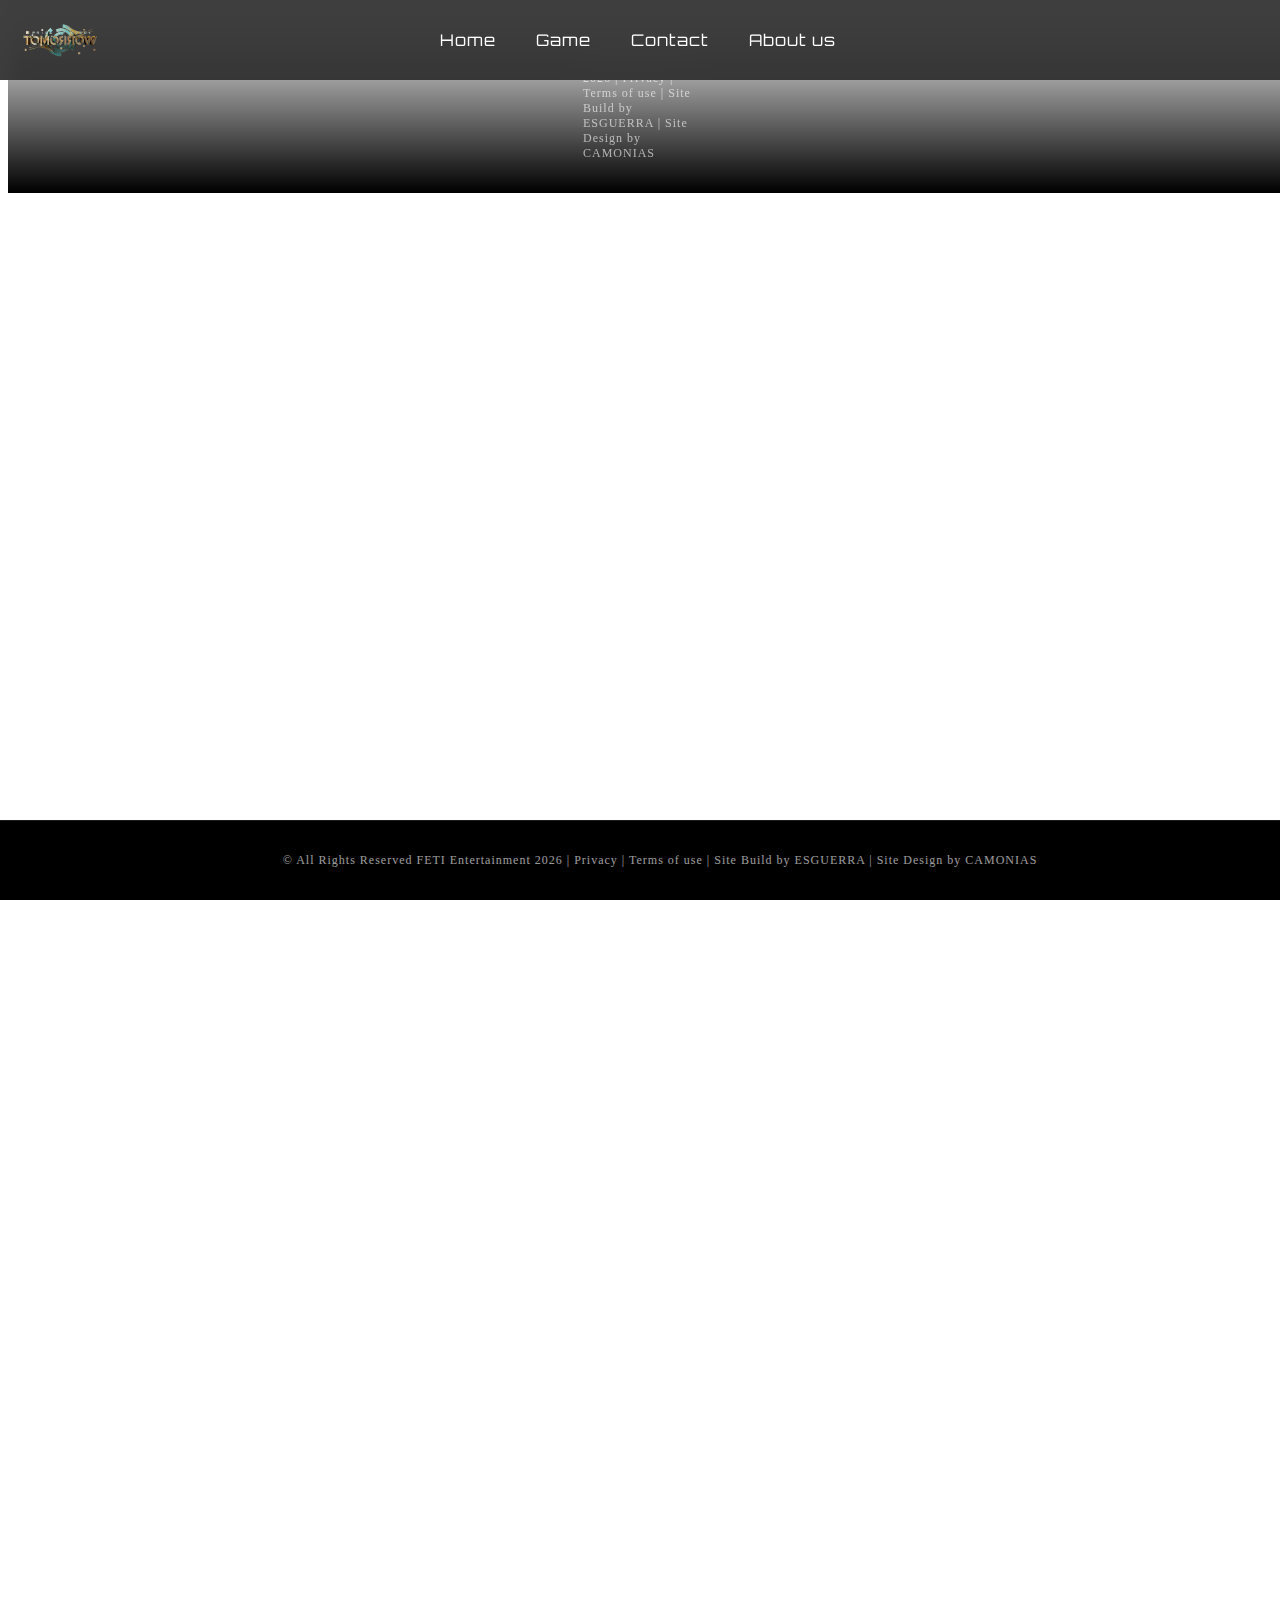
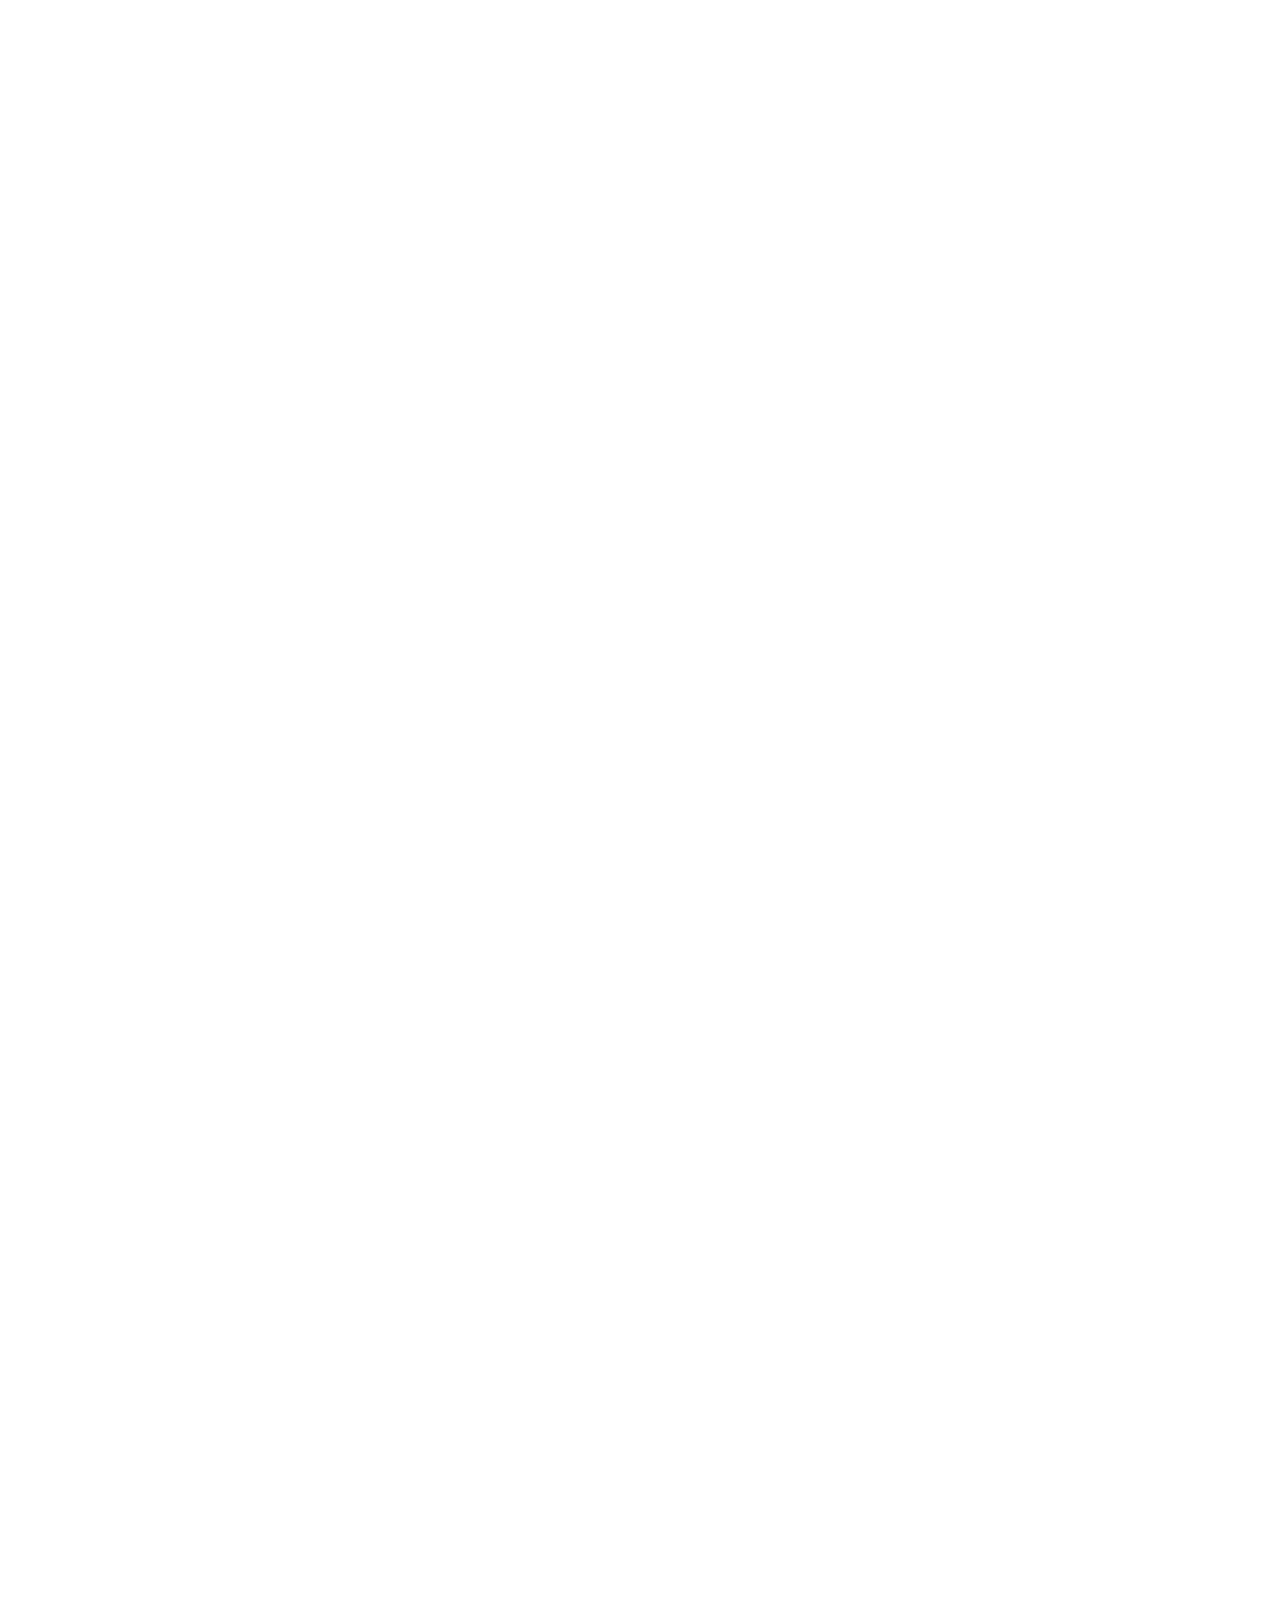
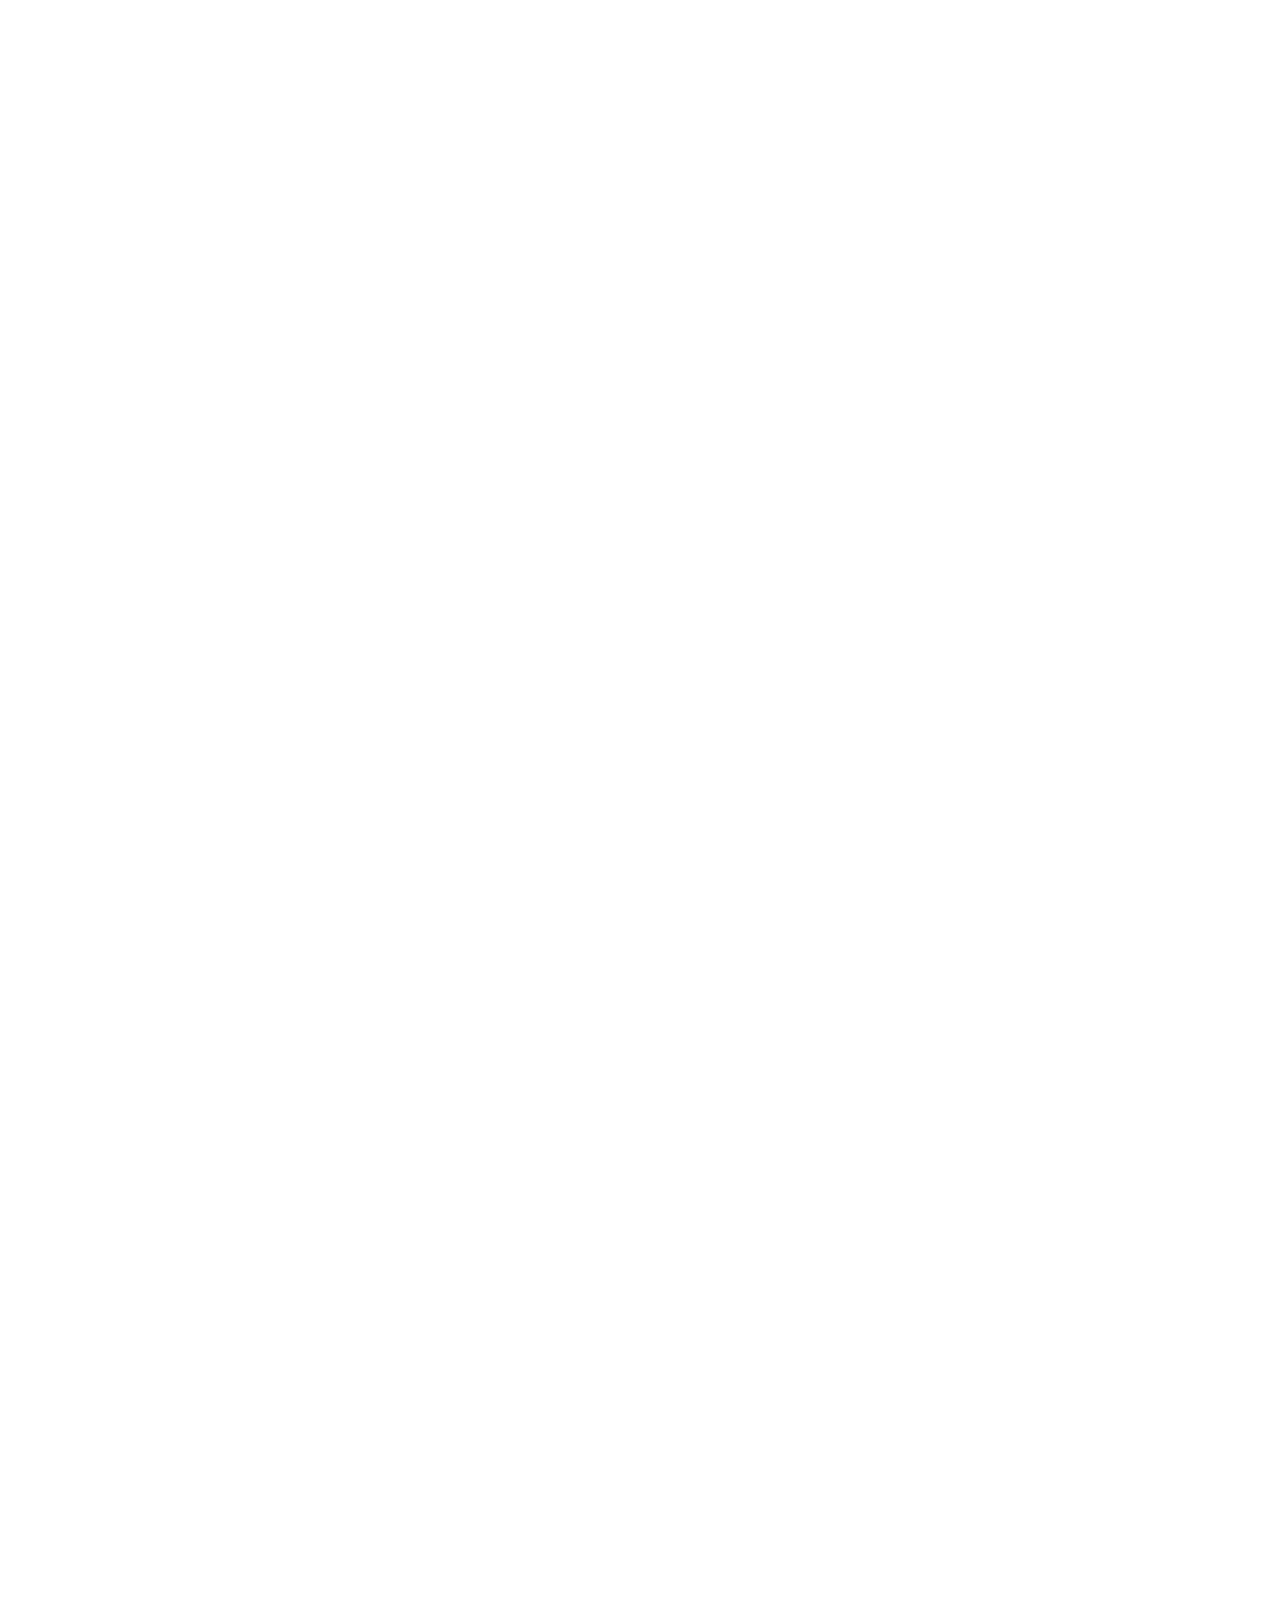
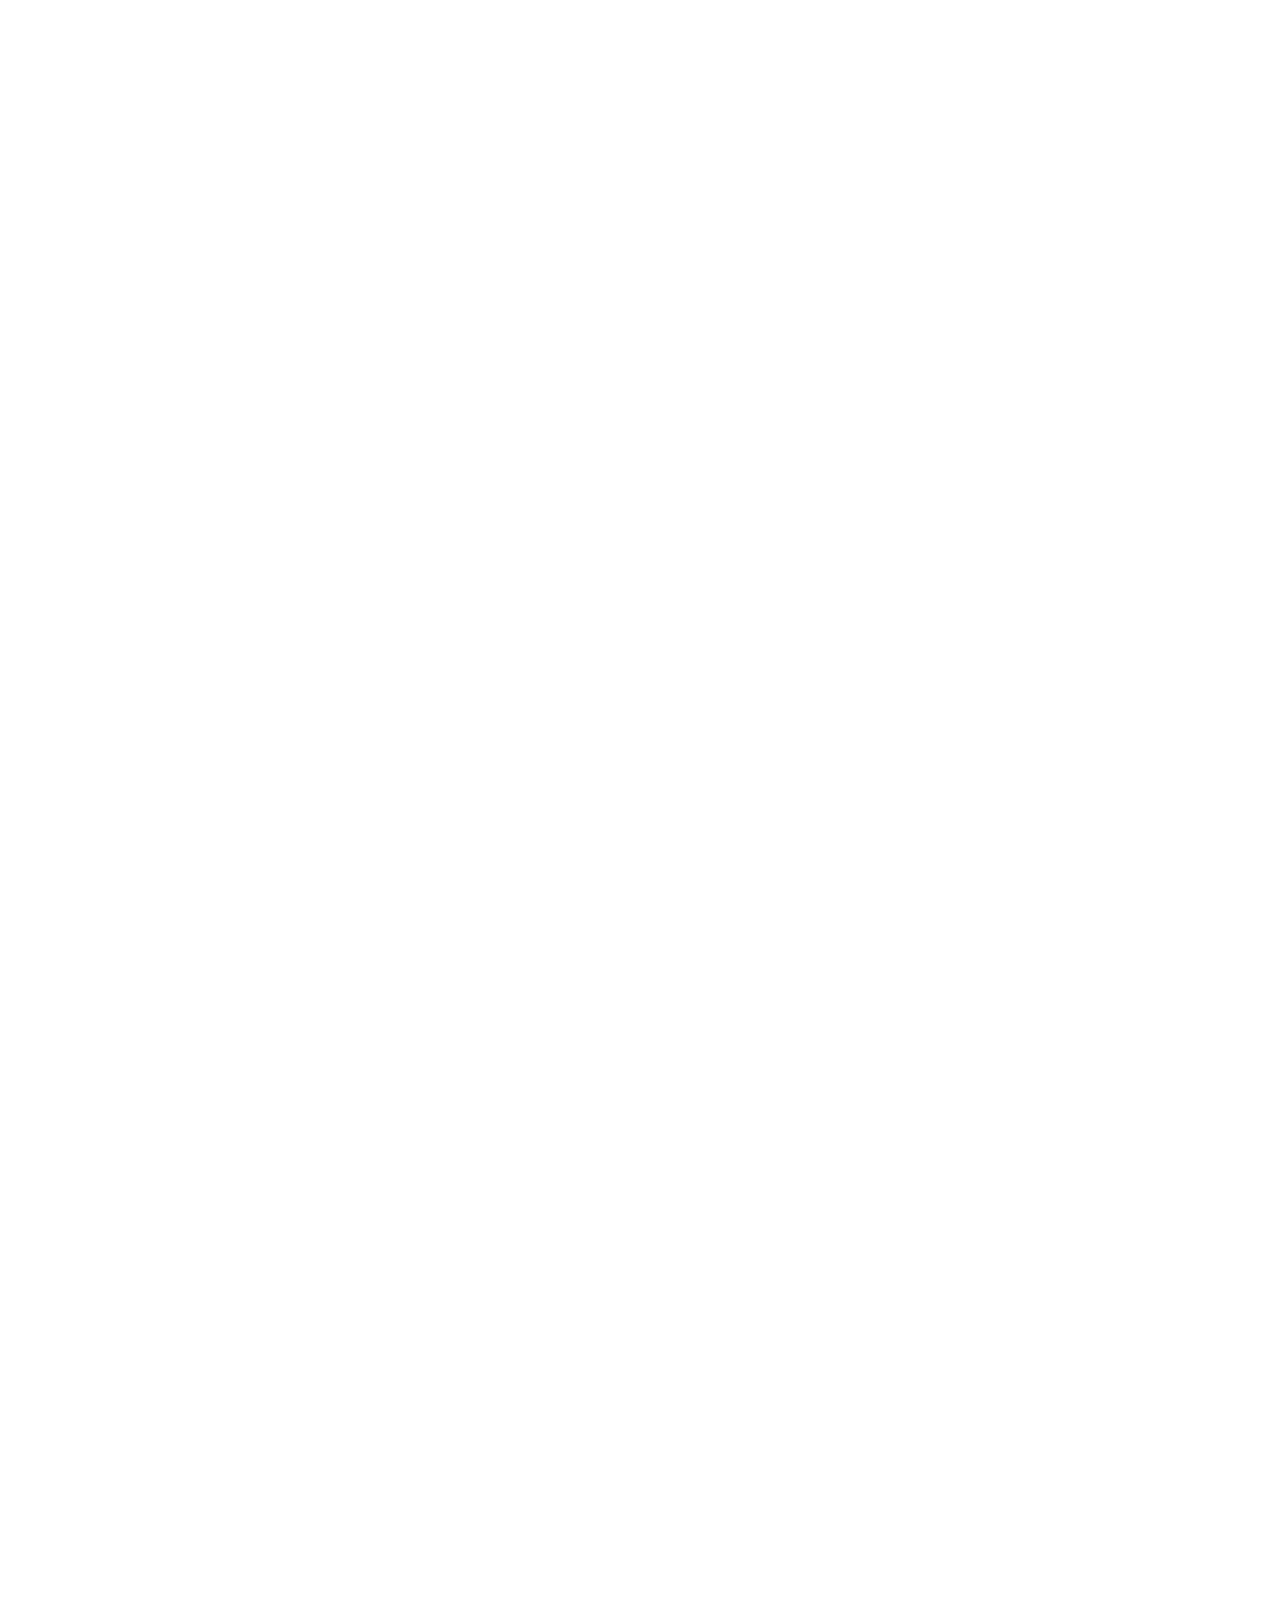
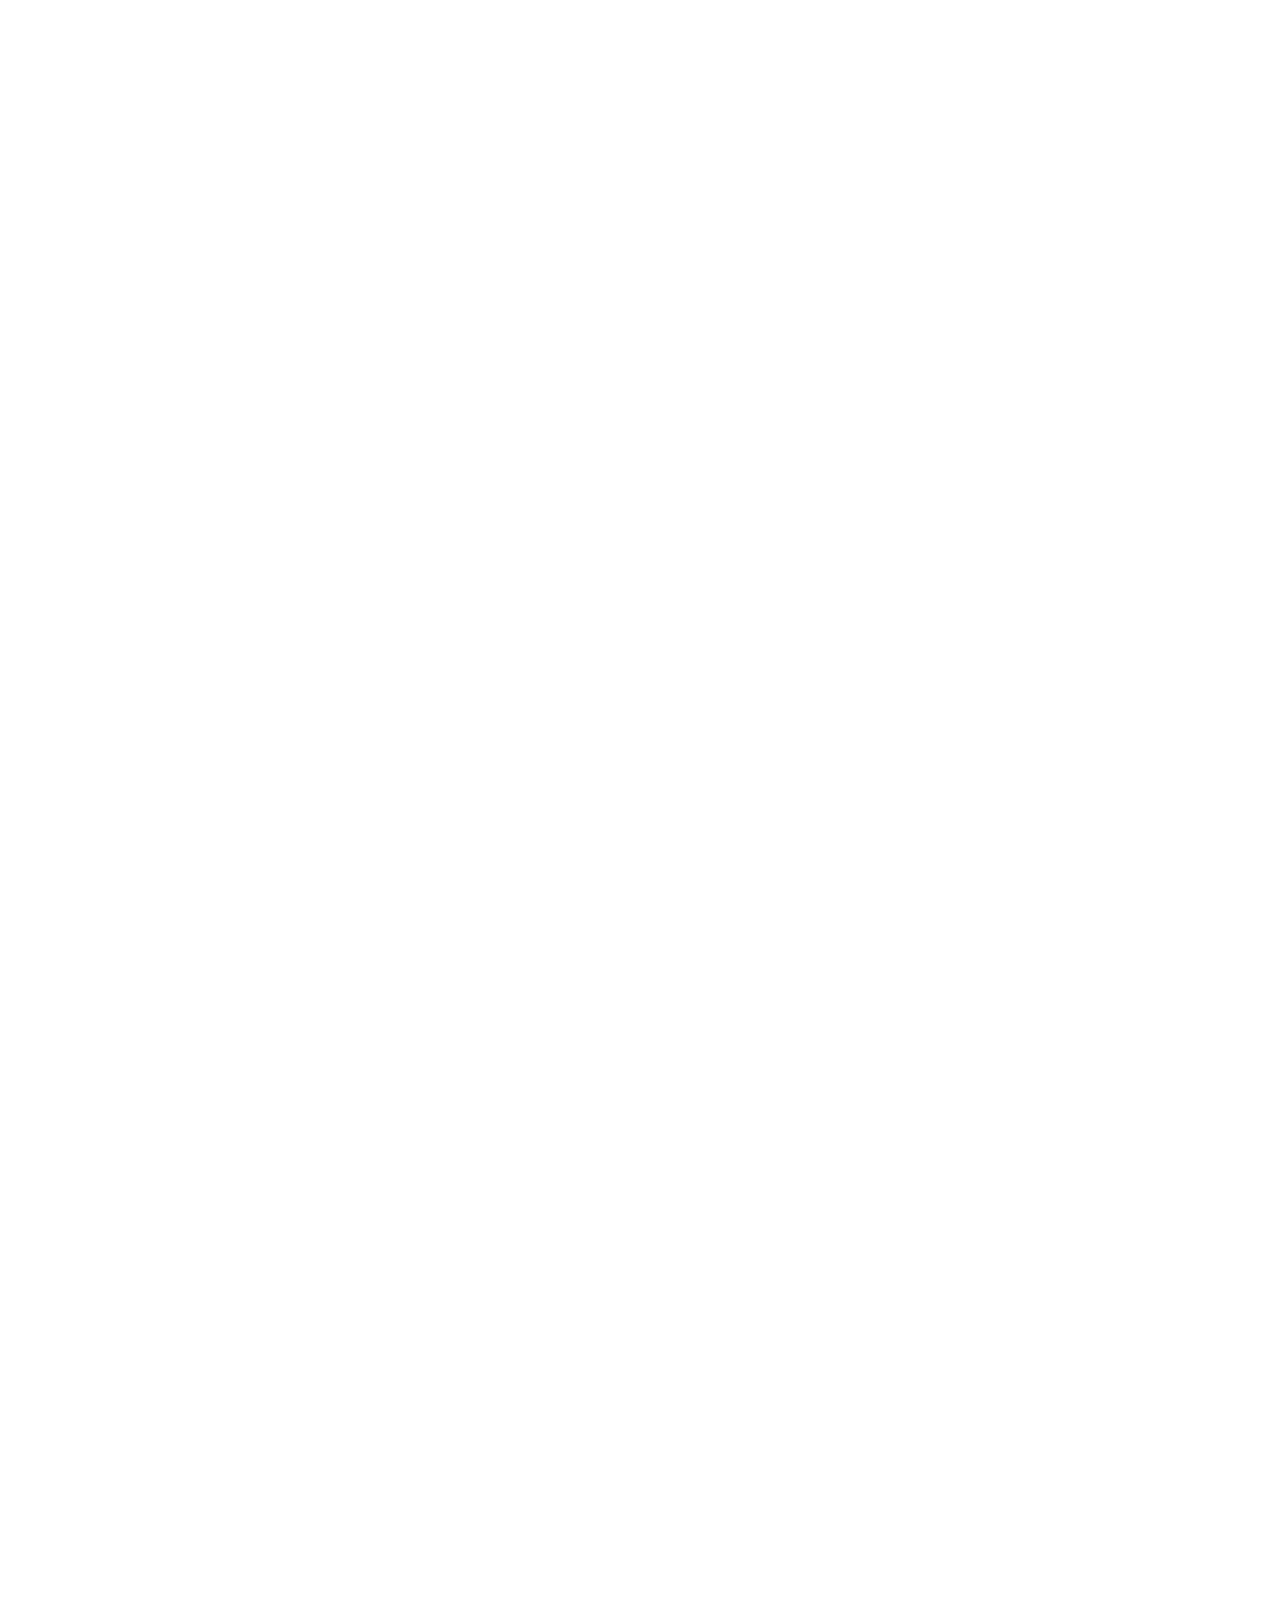
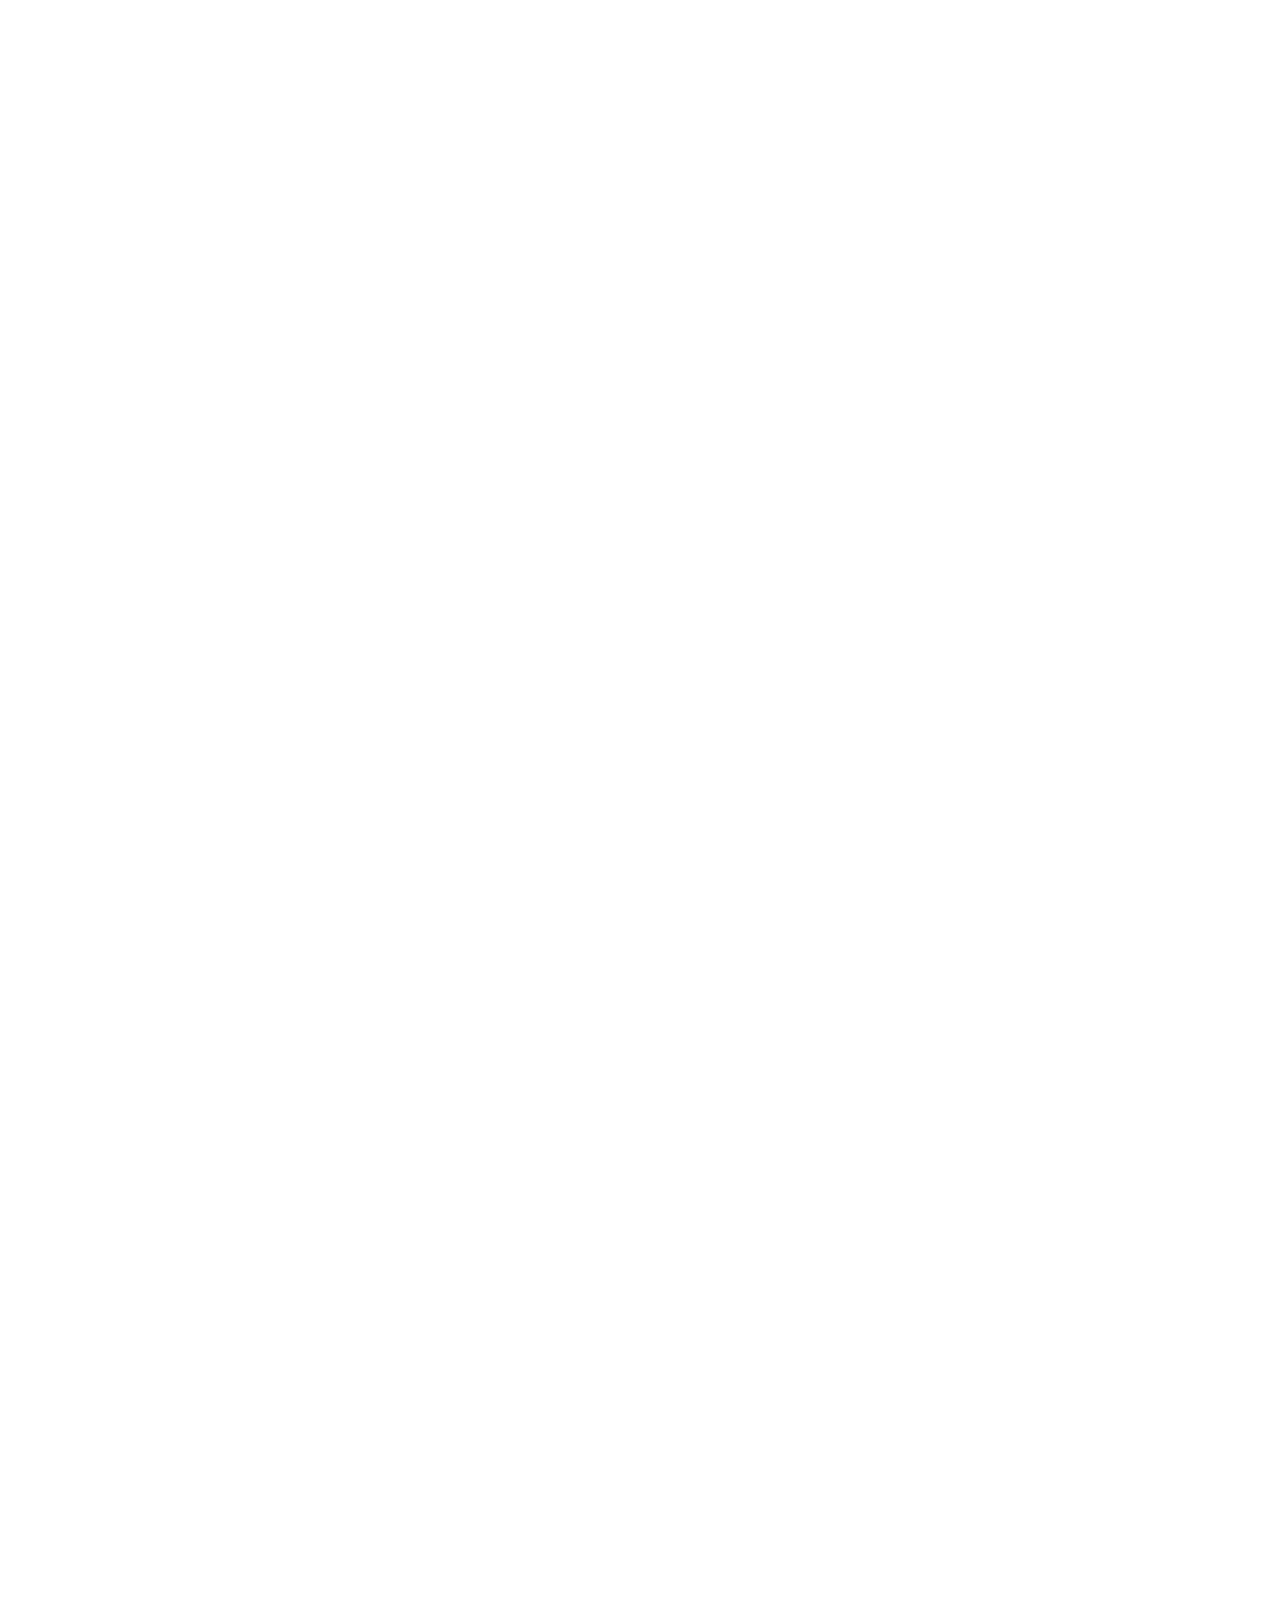
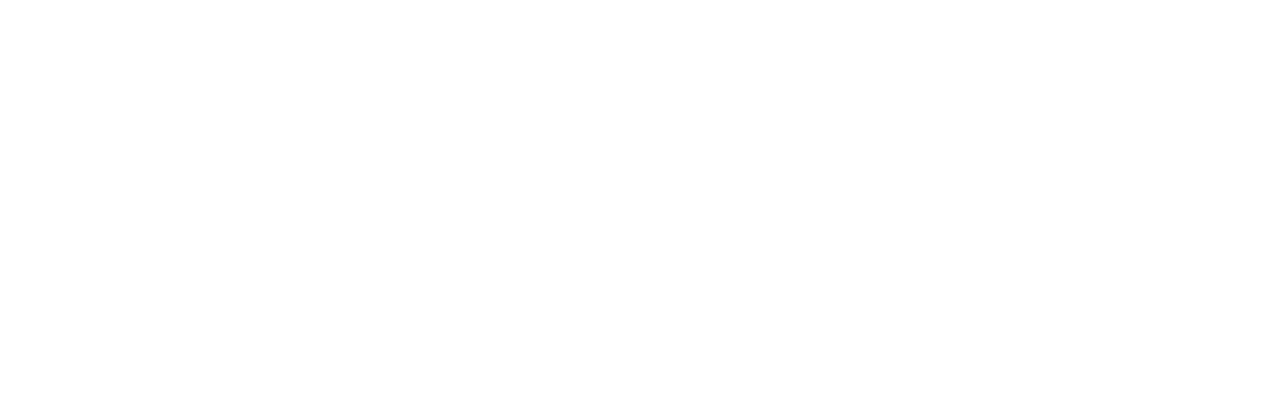
<file: Whole/html/game.html>
<!DOCTYPE html>
<html lang="en">
<head>
  <meta charset="UTF-8">
  <meta name="viewport" content="width=device-width, initial-scale=1.0">
  <title>Price of Every Tomorrow</title>

  <!-- files -->
  <link rel="stylesheet" href="../css/game.css">
  <!-- fonts -->
  <link href="https://fonts.googleapis.com/css2?family=Orbitron:wght@400;700&display=swap" rel="stylesheet">
  <link href="https://fonts.googleapis.com/css2?family=Inter:wght@400;700&display=swap" rel="stylesheet">

</head>
<body>
  
  <div class="second-border">
    <p>All Rights Reserved FETI Entertainment 2026 &vert; Privacy &vert; Terms of use 
      &vert; Site Build by ESGUERRA &vert; Site Design by CAMONIAS</p>
  </div>
 <header> 
  <nav class="header-nav">
    <div class="header">
      <div class="left-logo">
        <img class="header-logo" src="/img/logo.png" alt="">
      </div>
      
      <div class="center-nav">
        <a href="home.html" class="active">Home</a>
        <a href="game.html">Game</a>
        <a href="contact.html">Contact</a>
        <a href="aboutus.html">About us</a>
      </div>
  </header>














  <!-- footer -->
  <footer class="footer">

    <p>&copy; All Rights Reserved FETI Entertainment 2026 &vert; Privacy &vert; Terms of use 
      &vert; Site Build by ESGUERRA &vert; Site Design by CAMONIAS</p>
  </footer>

</body>

<style>

</style>
</html>
</file>
<file: Whole/css/game.css>
body{
  height: 10000px;
}


/* header */
.header-nav {
  position: fixed;
  top: 0;
  left: 0;
  bottom: auto;
  width: 100%;
  background-color: rgba(43, 42, 42, 0.9);
  backdrop-filter: blur(10px);
  z-index: 1000;
} 

.header {
  display: flex;
  justify-content: space-between;
  align-items: center;
  max-width: 2000px;
  position: relative;
} 

.header .center-nav{
  padding-right: 400px;
}

.left-logo {
  flex-shrink: 0;
  padding-left: 20px;
}

.header-logo {
  width: 80px;
  height: auto;
  display: block;
  cursor: pointer;
  transition: all 0.3s ease;
}

.header-logo:hover {
  transform: scale(1.05);
  filter: drop-shadow(0 0 15px rgba(255, 215, 0, 0.4));
}

.center-nav {
  position: absolute;
  left: 50%;
  right: 50%;
  transform: translateX(-50%);
  display: flex;
  gap: 40px;
  font-family: 'Orbitron';
  font-size: 16px;
  align-items: center;
}

.center-nav a {
  transition: all 0.3s ease;
  white-space: nowrap;
  text-decoration: none;
  color: white;
  letter-spacing: 1px;
  position: relative;
}

.center-nav a::after {
  content: '';
  position: absolute;
  bottom: -5px;
  left: 0;
  width: 0;
  height: 2px;
  background: rgb(238, 171, 47);
  transition: width 0.3s ease;
}

.center-nav a:hover::after {
  width: 100%;
}

.center-nav a:hover {
  color: rgb(238, 171, 47);
  transform: translateY(-2px);
}

.center-nav:has(a:hover) a:not(:hover) {
  opacity: 0.5;
}



/* body */











/* footer */
.footer {
  background: linear-gradient(to top, black, transparent);
  padding: 20px 20px;
  border-top: 1px solid rgba(255, 255, 255, 0.1);
}

.footer p {
  opacity: 0.6;
  font-size: 12px;
  letter-spacing: 1px;
}

.footer {
  position: fixed;
  bottom: 0;
  left: 0;
  width: 100%;
  background-color: black;
  z-index: 100;
}

p {
  color: white;
  display: flex;
  justify-content: center;
  align-items: center;
}

.second-border {
  background: linear-gradient(to top, black, transparent);
  padding: 20px 575px;
  border-top: 1px solid rgba(255, 255, 255, 0.1);
  position: fixed;


}

.second-border p {
  opacity: 0.6;
  font-size: 12px;
  letter-spacing: 1px;
}
</file>
